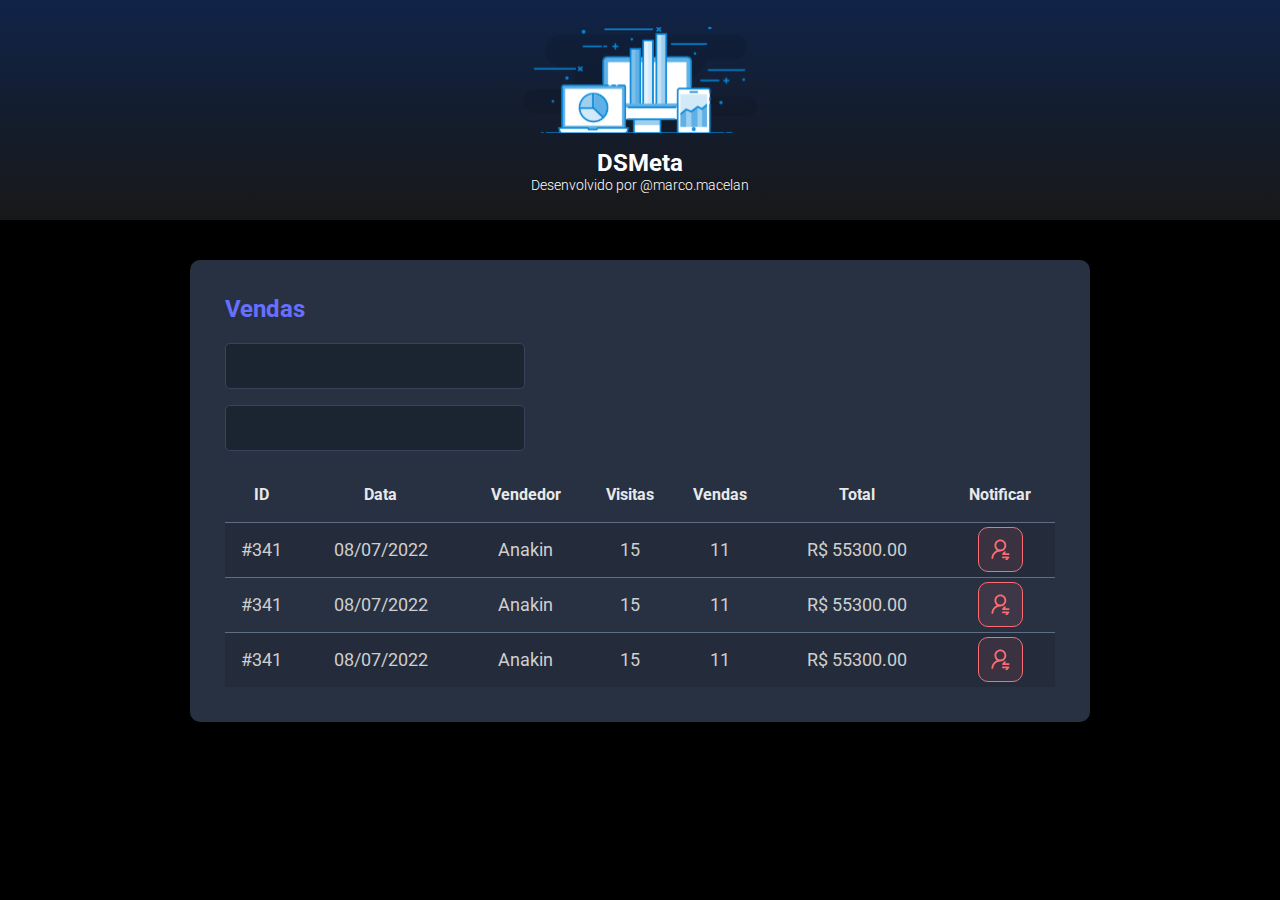
<file: index.html>
<!DOCTYPE html>
<html lang="pt-br">

<head>
    <meta charset="UTF-8">
    <meta http-equiv="X-UA-Compatible" content="IE=edge">
    <meta name="viewport" content="width=device-width, initial-scale=1.0">
    <title>DSMeta</title>
	<link rel="stylesheet" href="styles.css" />
    

</head>

<body>
    <header>
        <div class="dsmeta-logo-container">
            <img src="logo.svg" alt="DSMeta">
            <h1>DSMeta</h1>
            <p>Desenvolvido por <a href="https://www.instagram.com/marco.macelan/"> @marco.macelan</a></a></p>
        </div>

    </header>

    <main>
        <section id="sales">
            <div class="dsmeta-container">
                <div class="dsmeta-card">
                    <h2 class="dsmeta-sales-title">Vendas</h2>
                    <div>
                        <div class="dsmeta-form-control-container">
                            <input class="dsmeta-form-control" type="text">
                        </div>
                        <div class="dsmeta-form-control-container">
                            <input class="dsmeta-form-control" type="text">
                        </div>
                    </div>
                    <div>
                        <table class="dsmeta-sales-table">
                            <thead>
                                <tr>
                                    <th class="show992">ID</th>
                                    <th class="show576">Data</th>
                                    <th>Vendedor</th>
                                    <th class="show992">Visitas</th>
                                    <th class="show992">Vendas</th>
                                    <th>Total</th>
                                    <th>Notificar</th>
                                </tr>
                            </thead>
                            <tbody class="dsmeta-sales-table tbody">
                                <tr>
                                    <td class="show992">#341</td>
                                    <td class="show576">08/07/2022</td>
                                    <td>Anakin</td>
                                    <td class="show992">15</td>
                                    <td class="show992">11</td>
                                    <td>R$ 55300.00</td>
                                    <td>
                                        <div class="dsmeta-red-btn-container">
                                            <div class="dsmeta-red-btn">
                                                <img src="notification-action.svg" alt="Notificar" />
                                            </div>
                                        </div>
                                    </td>
                                </tr>
                                <tr>
                                    <td class="show992">#341</td>
                                    <td class="show576">08/07/2022</td>
                                    <td>Anakin</td>
                                    <td class="show992">15</td>
                                    <td class="show992">11</td>
                                    <td>R$ 55300.00</td>
                                    <td>
                                        <div class="dsmeta-red-btn-container">
                                            <div class="dsmeta-red-btn">
                                                <img src="notification-action.svg" alt="Notificar" />
                                            </div>
                                        </div>
                                    </td>
                                </tr>
                                <tr>
                                    <td class="show992">#341</td>
                                    <td class="show576">08/07/2022</td>
                                    <td>Anakin</td>
                                    <td class="show992">15</td>
                                    <td class="show992">11</td>
                                    <td>R$ 55300.00</td>

                                    <td>
                                        <div class="dsmeta-red-btn-container">
                                            <div class="dsmeta-red-btn">
                                                <img src="notification-action.svg" alt="Notificar" />
                                            </div>
                                        </div>
                                    </td>
                                </tr>
                            </tbody>
                        </table>
                    </div>
                </div>
            </div>
        </section>

    </main>

</body>

</html>
</file>
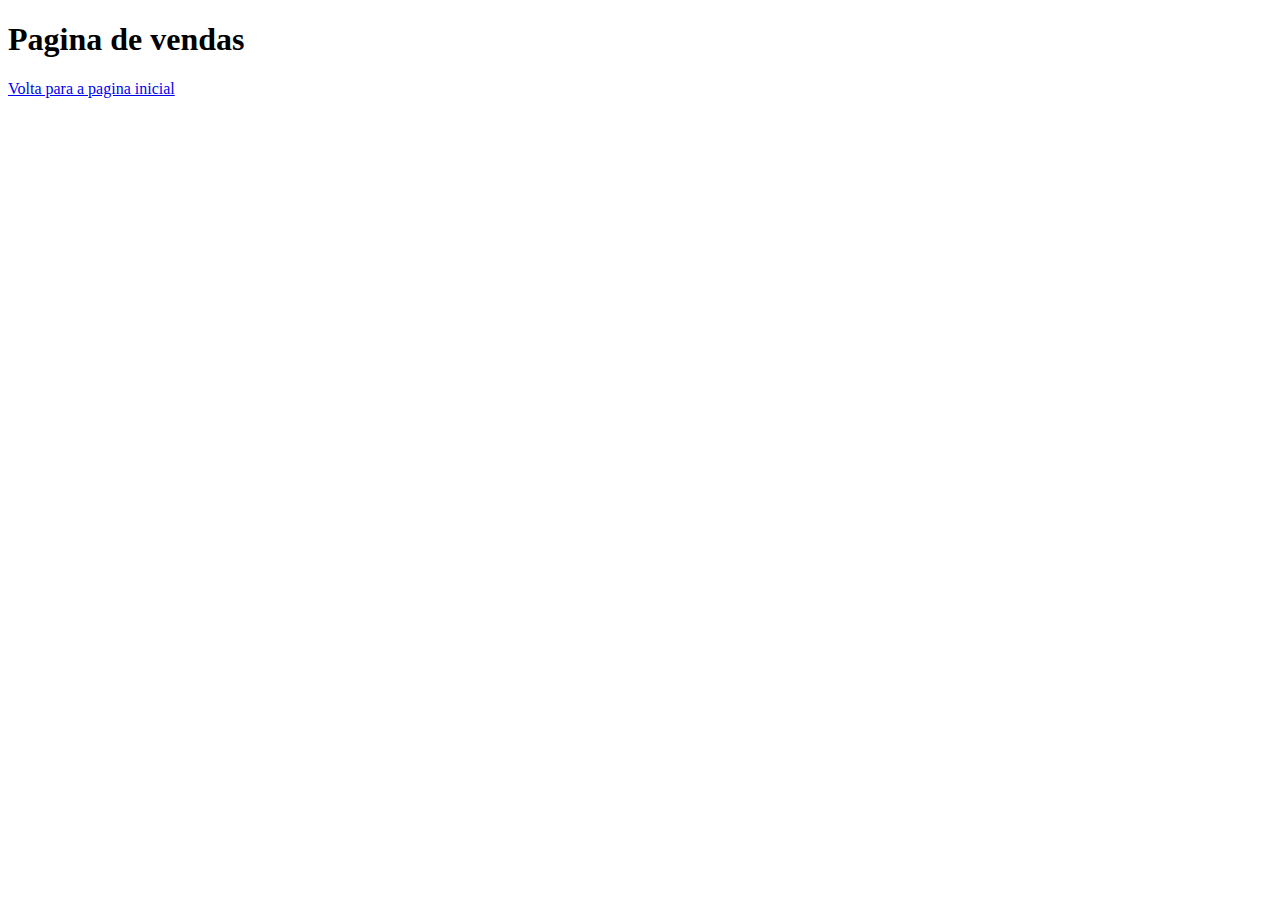
<file: venda.html>
<!DOCTYPE html>
<html lang="pt-br">
<head>
    <meta charset="UTF-8">
    <meta http-equiv="X-UA-Compatible" content="IE=edge">
    <meta name="viewport" content="width=device-width, initial-scale=1.0">
    <title>Document</title>
</head>
<body>
    <h1>Pagina de vendas</h1>
    <a href="index.html">Volta para a pagina inicial</a>
</body>
</html>
</file>
<file: styles.css>
@import url('https://fonts.googleapis.com/css2?family=Roboto:wght@300;700&display=swap');
* {
    font-family: 'Roboto', sans-serif;
    box-sizing: border-box;
    margin: 0;
    padding: 0;
}

body, html {
    background-color: #000;
    color:#fff;
}

a, a:hover, a:visited {
    color: unset;
    text-decoration: none;
}

header {
    background: linear-gradient(180deg, #102347 0%, #181818 100%);
    height: 220px;
    display: flex;
    align-items: center;
    justify-content: center;
}

.dsmeta-logo-container{
display: flex;
flex-direction: column;
align-items: center;
}

.dsmeta-logo-container img {
    width: 235px;
}

.dsmeta-logo-container h1{
 margin-top: 15px;
 font-size: 24px;   
}

.dsmeta-logo-container p{
    font-size: 14px;
    font-weight: 300;
}

 .dsmeta-card {
 background-color: #283142;
    border-radius: 10px;
    padding: 30px 10px;
 }

 .dsmeta-container {
    width: 100%;
    max-width: 900px;
    margin: 0 auto;
 }

 #sales {
    padding: 40px 10px;
 }
 
 
.dsmeta-sales-title {
    color: #676FFF;
    font-size: 24px;
    margin-bottom: 20px;
}

.dsmeta-form-control {
    width: 100%;
    height: 46px;
    background-color: #1B2531;
    border: 1px solid #384459;
    border-radius: 5px;
    color: #9AAABE;
    padding: 0 20px;
    font-size: 18px;


}

.dsmeta-form-control-container {
    margin-bottom: 16px;
    max-width: 300px;
}

.dsmeta-sales-table {
    width: 100%;
    border-spacing: 0;
    border-collapse: collapse;

}

.dsmeta-sales-table thead {
    height: 55px;
    font-size: 16px;
    color: #E9E9E9;
    font-weight: 700;


}

.dsmeta-sales-table tbody {

    font-size: 14px;
    font-weight: 400;
    height: 74px;
    color: #CFCFCF;
    text-align: center;

}

.dsmeta-sales-table tbody tr {
    height: 74px;
    border-top: 1px solid #5F6E82;


}

.dsmeta-sales-table tbody tr:nth-child(odd) {
    background-color: #242C3B;

}

.dsmeta-sales-table tbody tr:hover>td {
    background-color: #384459;

}

.dsmeta-red-btn {
    height: 45px;
    width: 45px;
    background: rgba(255, 107, 114, 0.1);
    border: 1px solid #FF6B72;
    border-radius: 10px;
    display: flex;
    align-items: center;
    justify-content: center;
    cursor: pointer;


}

.dsmeta-red-btn img {
    width: 19px;

}

.dsmeta-red-btn-container {
    display: flex;
    justify-content: center;
}

.show576 {
    display: none;
}

@media (min-width: 576px) {
    .show576 {
        display: table-cell;
    }

    .dsmeta-card {
        padding: 35px;
    }

    .dsmeta-sales-table tbody tr {
        height: 55px;
    }

    .dsmeta-sales-table tbody {
        font-size: 18px;
    }
}

.show992 {
    display: none;
}

@media (min-width: 992px) {
    .show992 {
        display: table-cell;
    }
}
</file>
